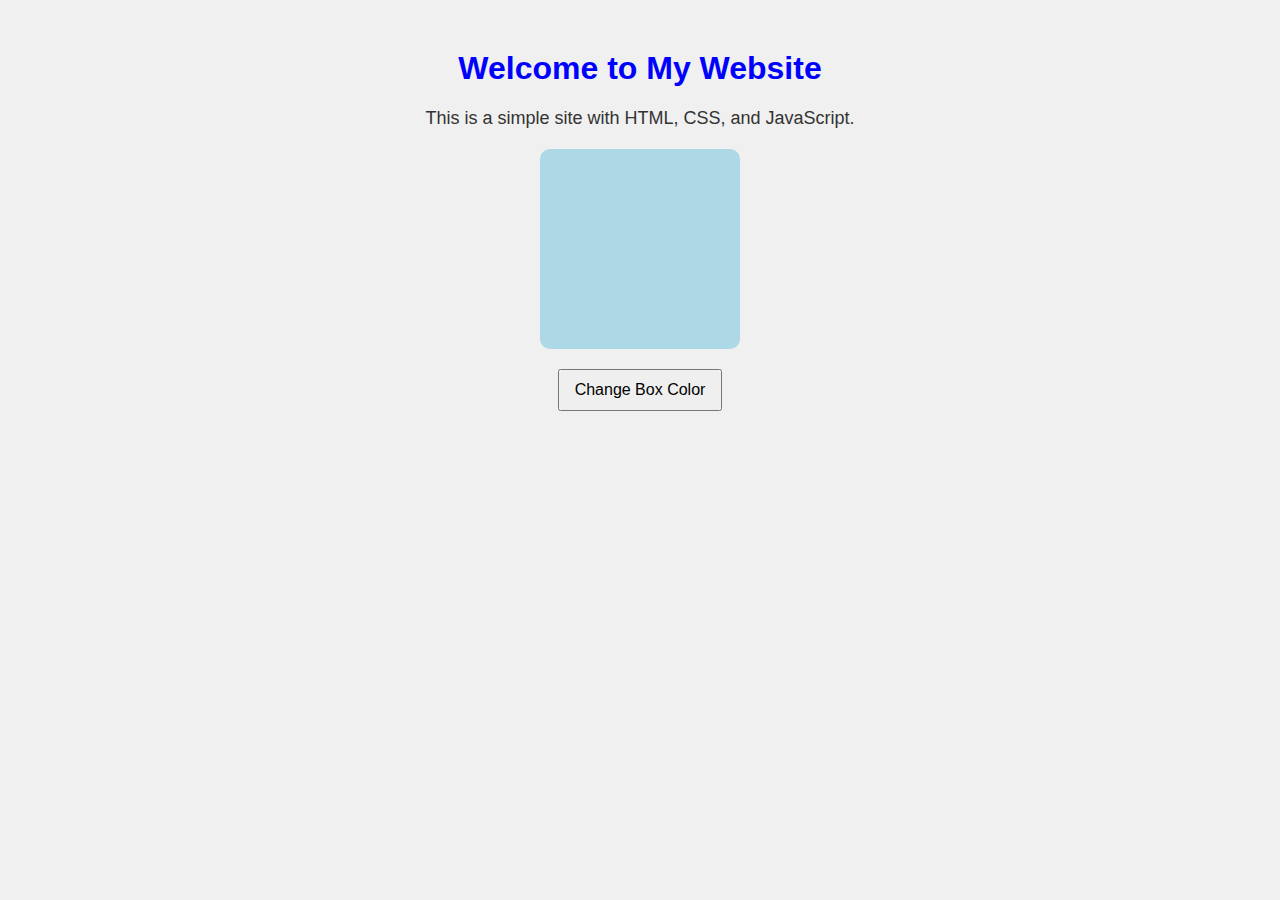
<file: HTML-CSS-JS/index.html>
<!--
HTML (HyperText Markup Language)
Purpose: Provides the structure and content of a web page.
In web design, HTML defines the elements of the page such as headings,
paragraphs, images, links, and buttons.
-->

<!DOCTYPE html>
<html lang="en">
<head>
    <meta charset="UTF-8">
    <meta name="viewport" content="width=device-width, initial-scale=1.0">
    <title>Basic Website</title>

    <!-- Link external CSS -->
    <link rel="stylesheet" href="style.css">
</head>
<body>
    <h1>Welcome to My Website</h1>
    <p id="intro">This is a simple site with HTML, CSS, and JavaScript.</p>

    <div id="box"></div>

    <button id="colorBtn">Change Box Color</button>

    <!-- Link external JavaScript -->
    <script src="script.js"></script>
</body>
</html>
</file>
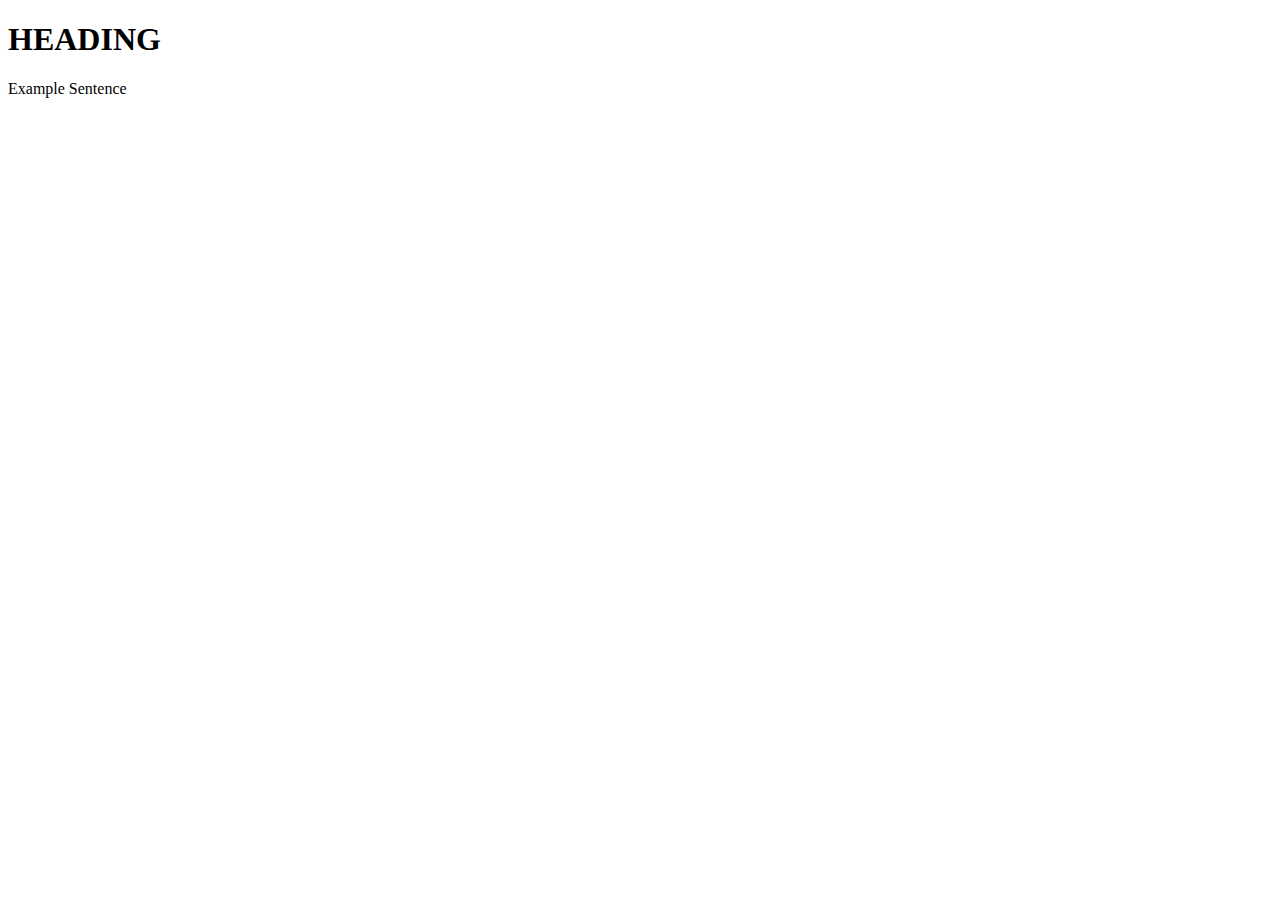
<file: HTML/About.html>
<!DOCTYPE html>


<html>

    <head>
        <meta charset = "UTF-8">
        <title>About</title>   
    </head>

    <body>

        <!-- a href=  can be used to refence a separate html file - see -->

        <h1>HEADING</h1>
        <p>Example Sentence</p>

    </body>

</html>
</file>
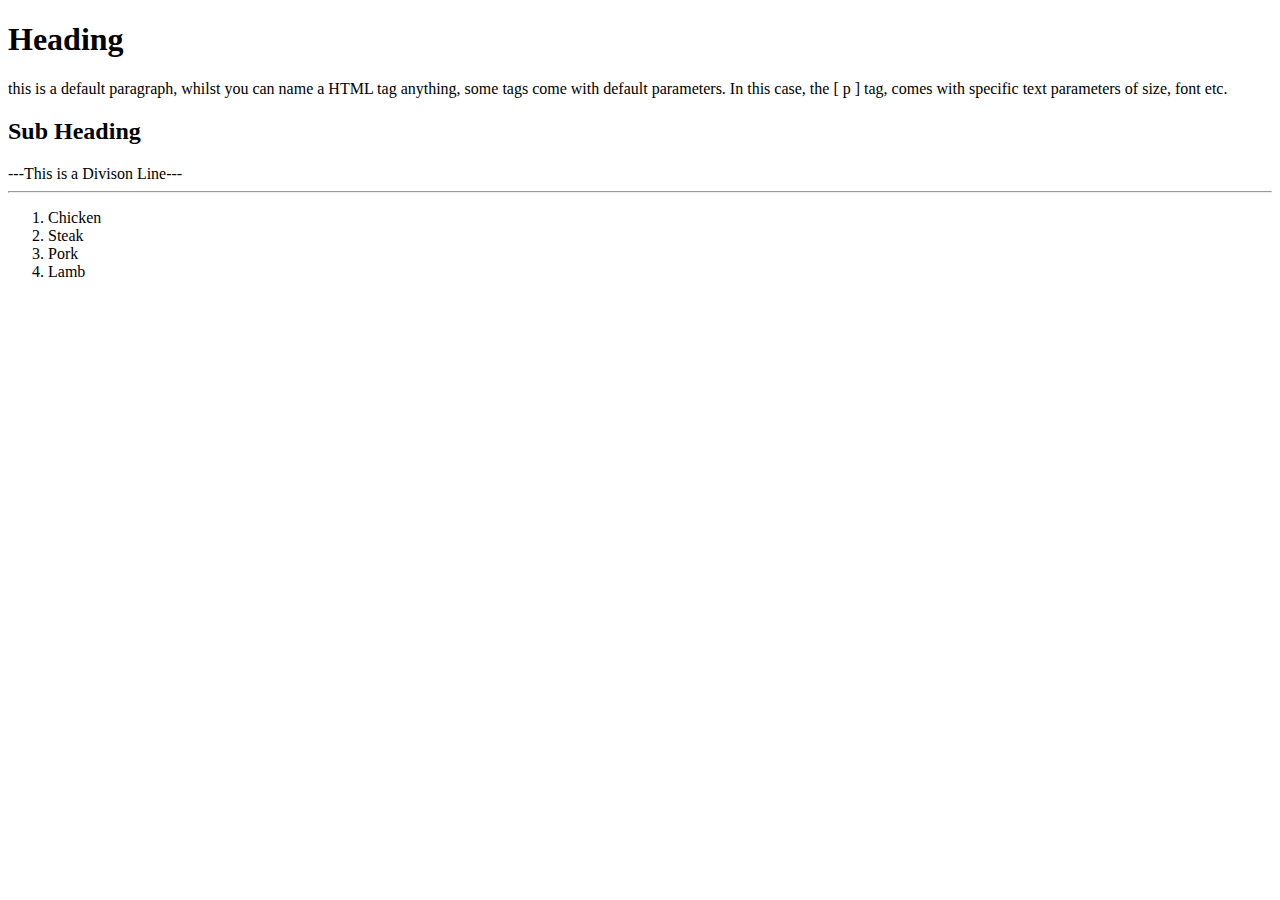
<file: HTML/Structure.html>
<!DOCTYPE html> <!-- Informing the Browser that you are creating an HTML file -->
    
    <!-- Basic Format of a HTML Document-->
    <!-- Bottom Right, there is a Live Button, which will demo the HTML File on your browser-->

    <!-- HTML as a Language, is used to Direct your code as to what the Website will look like-->
    <!-- CSS is used to edit the aesthetics of that webpage-->
    <!-- Java Script is used to give the website functionality (functioning links and such)-->

<html>
    <head>
        <meta charset = "UTF-8"> <!-- Standardly Used Encoding System (recommended by not needed)-->
        <title>Structure</title> <!-- Webpage Name-->
    </head>

    <body>
        <!-- Hypertext Markup Language -->
        <!-- segments of code are split using <x> example </x>     -->
        <h1>Heading</h1>

        <p>this is a default paragraph, whilst you can name a HTML tag anything, some tags come with default parameters.
            In this case, the [ p ] tag, comes with specific text parameters of size, font etc.
        </p>

        <h2>Sub Heading</h2>

        <div>---This is a Divison Line---</div>
        <hr> <!-- hr tag creates a line on the page -->

        <ol> <!-- ol tag creates a ordered list (contains numbering system)-->
            <li>Chicken</li>
            <li>Steak</li>
            <li>Pork</li>
            <li>Lamb</li>
        </ol>

    </body>
</html>
</file>
<file: HTML-CSS-JS/style.css>
/*
CSS (Cascading Style Sheets)
Purpose: Controls the presentation and layout of a web page.
In web design, CSS is used to style HTML elements—setting colors,
fonts, spacing, alignment, and responsiveness.
*/

body {
    font-family: Arial, sans-serif;
    text-align: center;
    margin: 50px;
    background-color: #f0f0f0;
}

/* Heading */
h1 {
    color: blue;
}

/* Paragraph */
#intro {
    font-size: 18px;
    color: #333;
}

/* Box styling */
#box {
    width: 200px;
    height: 200px;
    background-color: lightblue;
    margin: 20px auto;
    border-radius: 10px;
    transition: background 0.3s;
}

/* Button styling */
button {
    padding: 10px 15px;
    font-size: 16px;
    cursor: pointer;
}
</file>
